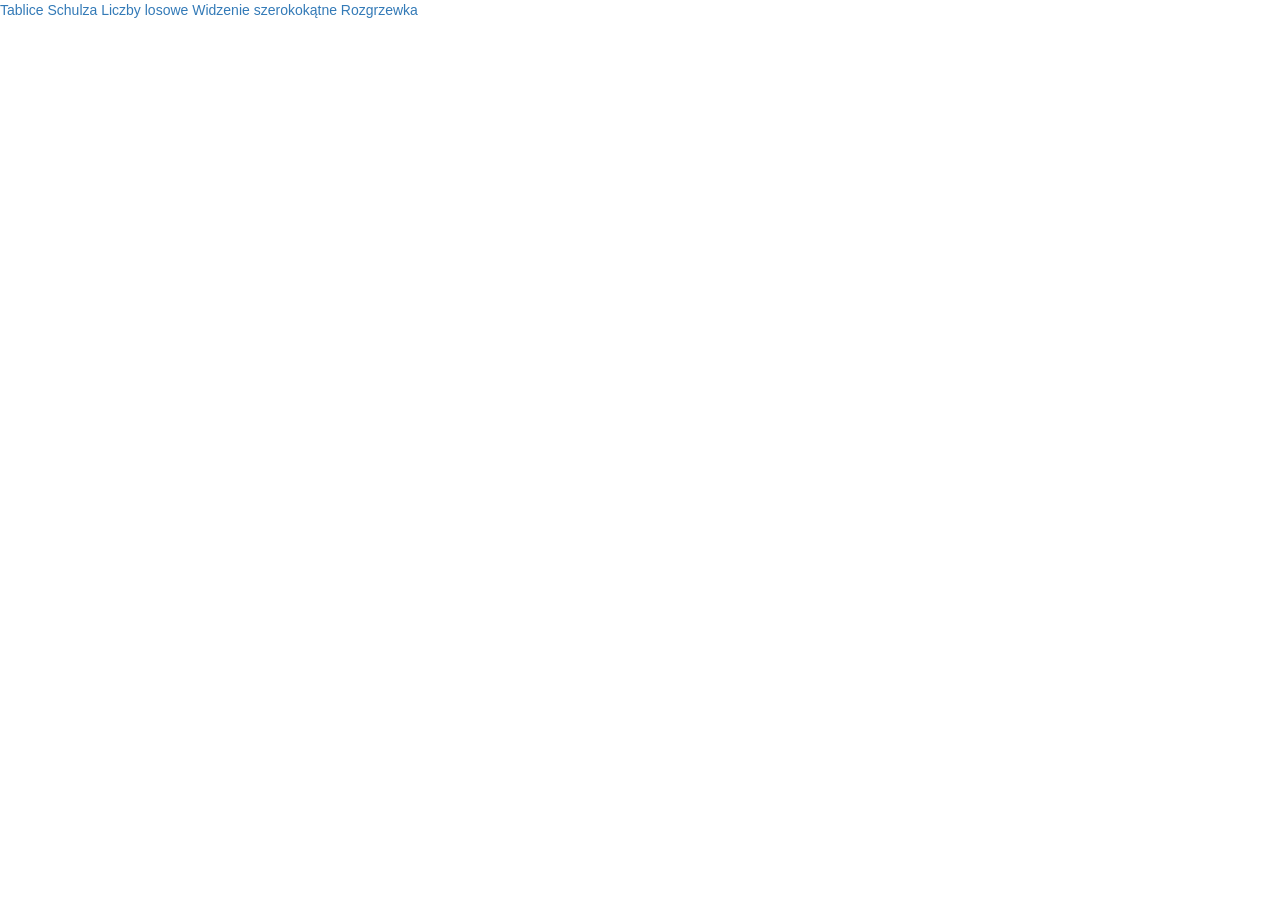
<file: index.html>
<!DOCTYPE html>
<html ng-app="speedApp">
<head lang="en">
    <meta charset="UTF-8">
    <title>Spead reading tools</title>

    <!--Third party scripts-->
    <script src="js/jquery-1.11.2.min.js"></script>
    <script src="js/bootstrap.js"></script>
    <script src="js/angular.js"></script>
    <script src="js/angular-ui-router.js"></script>
    <script src="js/hotkeys.js"></script>

    <!--Third party CSSes-->
    <link rel="stylesheet" href="css/bootstrap.css"/>
    <link rel="stylesheet" href="css/bootstrap-theme.css"/>

    <script src="js/speed.js"></script>

    <link rel="stylesheet" href="css/custom.css"/>
</head>
<body>

    <a ui-sref="schulz">Tablice Schulza</a>
    <a ui-sref="generator">Liczby losowe</a>
    <a ui-sref="wide-angle">Widzenie szerokokątne</a>
    <a ui-sref="warm-up">Rozgrzewka</a>
    <div class="container" ui-view></div>
</body>
</html>
</file>
<file: css/custom.css>
/* Schulz */

.content {
}
.content table {
    margin: auto;
}
.content table td {
    border: 1px solid black;
    margin: auto;
    text-align: center;

    width: 40px;
    height: 40px;
}

/* Wide-angle */
.wide-angle {
    margin: 0;
    padding: 0;
}

.wide-angle .center, .wide-angle .prefix, .wide-angle .suffix {
    margin-left:0;
    margin-right: 0;
    padding-left: 0;
    padding-right: 0;
}
.wide-angle .prefix {
    text-align: right;
}
.wide-angle .suffix {
    text-align: left;
}

.warmUpCanvas {
    height: 500px;
    width: 1000px;
    border: solid 1px black;
}
</file>
